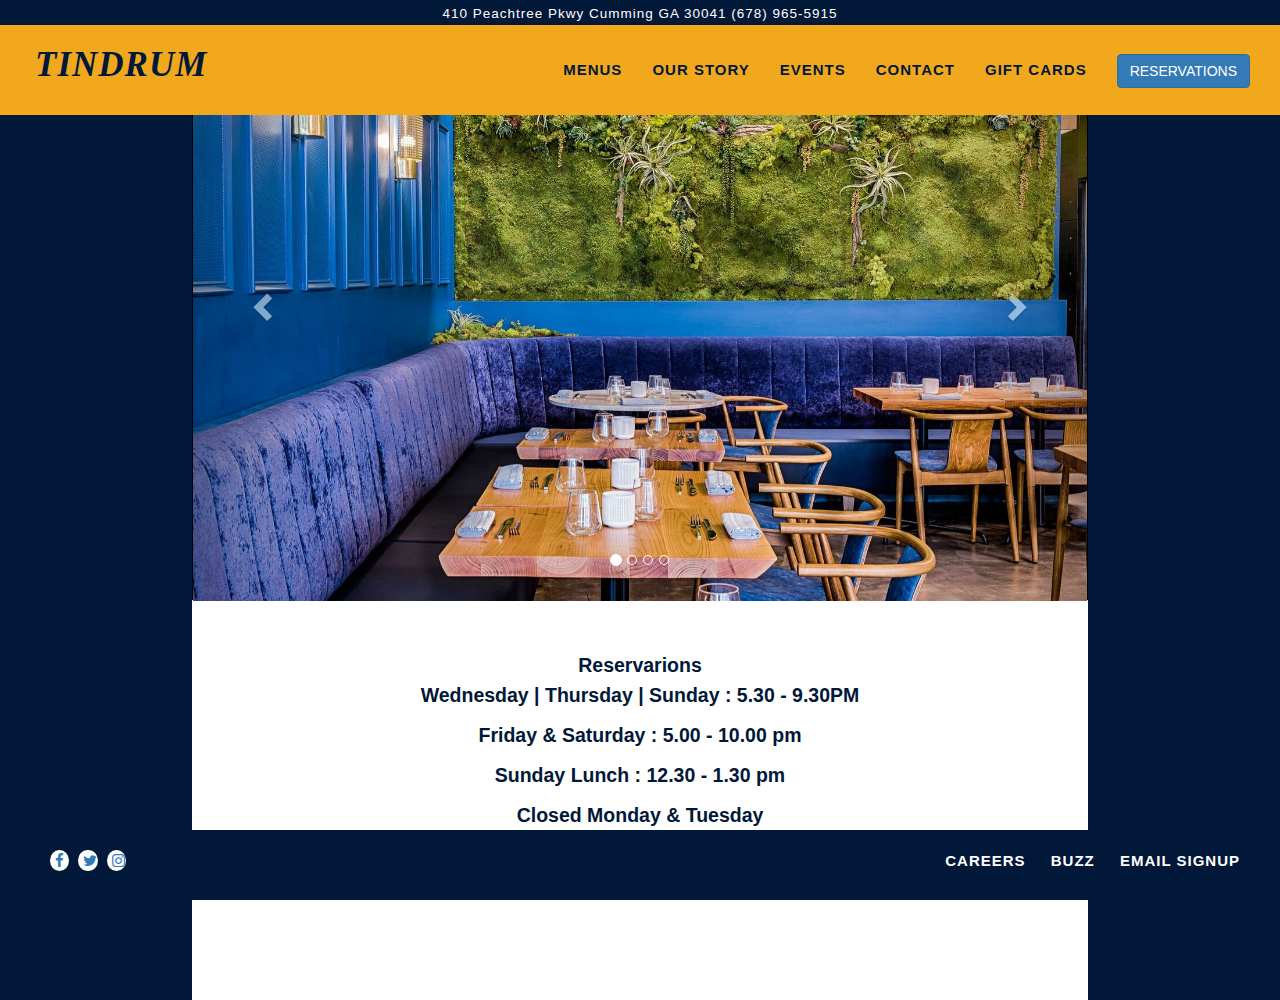
<file: index.html>
<!DOCTYPE html>
<html lang="en">

<head>
    <meta charset="UTF-8">
    <title>TINDRUM</title>
    <link rel="stylesheet" href="https://maxcdn.bootstrapcdn.com/bootstrap/3.4.1/css/bootstrap.min.css">
    <script src="https://ajax.googleapis.com/ajax/libs/jquery/3.5.1/jquery.min.js"></script>
    <script src="https://maxcdn.bootstrapcdn.com/bootstrap/3.4.1/js/bootstrap.min.js"></script>
    <link rel="stylesheet" href="css/index.css">
    <script src="js/index.js"></script>
    <link rel="stylesheet" href="https://cdnjs.cloudflare.com/ajax/libs/font-awesome/4.7.0/css/font-awesome.min.css">

</head>

<body onload="popupalert()">
    <span class="popuptext" id="myPopup">
    <span>Hip Pan-Asian cafe chain serving Indian curries, Chinese noodles, teriyaki tacos & more.</span>
    </br>
    <button onclick="closeAlert()">OK</button>
    </span>
    <div class="menusection">
        <div class="location"> 410 Peachtree Pkwy Cumming GA 30041 (678) 965-5915 </div>
        <nav class="navbar navbar-default">
            <div class="container-fluid">
                <div class="navbar-header">
                    <a class="navbar-brand" href="#">TINDRUM</a>
                </div>
                <div class="collapse navbar-collapse">
                    <ul class="nav navbar-nav navbar-right">
                        <li><a class="linkcolor" href="menu.html"> MENUS</a></li>
                        <li><a class="linkcolor" href="#"> OUR STORY</a></li>
                        <li><a class="linkcolor" href="#"> EVENTS</a></li>
                        <li><a class="linkcolor" href="#"> CONTACT</a></li>
                        <li><a class="linkcolor" href="#"> GIFT CARDS</a></li>
                        <li><a class="reserve" href="#"><button class="btn btn-primary">RESERVATIONS</button></a></li>
                    </ul>
                </div>
            </div>
        </nav>
    </div>

    <div class="mainpicture">

        <div id="myCarousel" class="carousel" data-ride="carousel">
            <!-- dots on the carousel -->
            <ol class="carousel-indicators">
                <li data-target="#myCarousel" data-slide-to="0" class="active"></li>
                <li data-target="#myCarousel" data-slide-to="1"></li>
                <li data-target="#myCarousel" data-slide-to="2"></li>
                <li data-target="#myCarousel" data-slide-to="3"></li>
            </ol>

            <!-- Wrapper for each image -->
            <div class="carousel-inner">
                <div class="item active">
                    <img class="img-fit" src="img/moss-wall.jpeg" alt="moss-wall">
                </div>

                <div class="item">
                    <img class="img-fit" src="img/flower.jpg" alt="flower">
                </div>

                <div class="item">
                    <img class="img-fit" src="img/bread.jpeg" alt="bread">
                </div>

                <div class="item">
                    <img class="img-fit" src="img/spaghetti.jpg" alt="spaghetti">
                </div>

            </div>

            <!-- Left and right controls -->
            <a class="left carousel-control" href="#myCarousel" data-slide="prev">
                <span class="glyphicon glyphicon-chevron-left"></span>
                <span class="sr-only">Previous</span>
            </a>
            <a class="right carousel-control" href="#myCarousel" data-slide="next">
                <span class="glyphicon glyphicon-chevron-right"></span>
                <span class="sr-only">Next</span>
            </a>
        </div>
    </div>
    <div class="timings">
        <div class="booking"> Reservarions </div>
        <p>Wednesday | Thursday | Sunday : 5.30 - 9.30PM</p>
        <p> Friday & Saturday : 5.00 - 10.00 pm </p>
        <p>Sunday Lunch : 12.30 - 1.30 pm </p>
        <p>Closed Monday & Tuesday</p>
    </div>

    <div class="container signup" id="signupid">
        <div class="panel panel-primary">
            <div class="panel-heading">
                Email Signup
            </div>
            <div class="panel-body">
                <form action="http://localhost:8900/employee" method="POST">
                    <div class="form-group" id="fdiv">
                        <label class="control-label" for="firstname">First Name</label>
                        <input class="form-control" name="fname" id="firstname" placeholder="First Name" onblur="validateFname()" />
                        <p id="fout"></p>
                    </div>
                    <div class="form-group" id="ldiv">
                        <label class="control-label" for="lasttname">Last Name</label>
                        <input class="form-control" name="lname" id="lastname" placeholder="Last Name" onblur="validateLname()" />
                        <p id="lout"></p>
                    </div>

                    <div class="row">
                        <div class="col-md-6">
                            <div class="form-group">
                                <label class="control-label" for="email">Email</label>
                                <input class="form-control" name="email" id="email" placeholder="a@a.com" oninput="validateEmail()" />
                                <p id="eout"></p>
                            </div>
                        </div>
                        <div class="col-md-6">
                            <div class="form-group">
                                <label class="control-label" for="password">Password</label>
                                <input class="form-control" name="password" id="password" type="password" oninput="validatePassword()" />
                                <span class="glyphicon glyphicon-eye-open" onclick="showPassword()">
                                </span>
                            </div>
                            <p id="pout"></p>
                            <div id="ppout"></div>
                        </div>
                    </div>
                    <div class="row">
                        <div class="col-md-6">
                            <div class="form-group">
                                <label class="control-label" for="password">Confirm Password</label>
                                <input class="form-control" name="cpassword" id="cpassword" type="password" oninput="validateCPassword()" value="12345678" />
                            </div>
                            <p id="cpout"></p>
                        </div>
                    </div>
                    <button type="submit" class="btn btn-success">Sumbit</button>
                </form>
            </div>
        </div>
    </div>

    <footer class="socialmedia">
        <div class="fb">
            <a href="#" class="fa fa-facebook fa-1x"></a>
        </div>
        <div class="twitter">
            <a href="#" class="fa fa-twitter"></a>
        </div>
        <div class="insta">
            <a href="#" class="fa fa-instagram"></a>
        </div>
        <ul class="footerlist">
            <li><a href="#"> CAREERS</a></li>
            <li><a href="#"> BUZZ</a></li>
            <li><a href="javascript:void(0)" onclick="showemailpage()"> EMAIL SIGNUP</a></li>
        </ul>
    </footer>
</body>

</html>
</file>
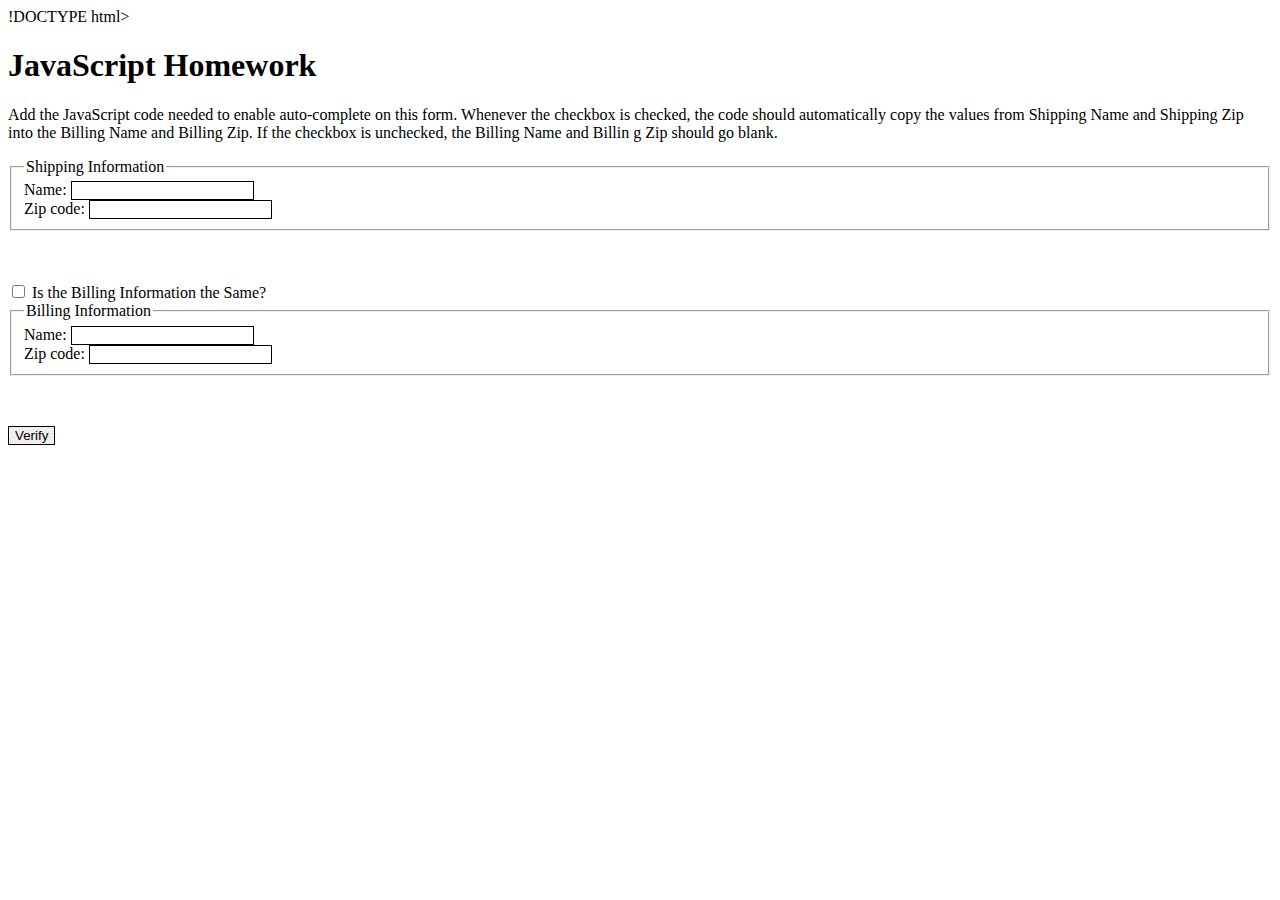
<file: billing.html>
!DOCTYPE html>
<html lang="en">

<head>
    <meta charset="UTF-8">
    <title>shopping</title>
    <link rel="stylesheet" href="css/billing.css">
    <script src="js/billing.js"></script>
</head>
<h1>JavaScript Homework</h1>
<p>Add the JavaScript code needed to enable auto-complete on this form. Whenever the checkbox is checked, the code should automatically copy the values from Shipping Name and Shipping Zip into the Billing Name and Billing Zip. If the checkbox is unchecked,
    the Billing Name and Billin g Zip should go blank.</p>

<form>
    <fieldset>
        <legend>Shipping Information</legend>
        <label for="shippingName">Name:</label>
        <input type="text" name="shipName" id="shippingName" required><br/>
        <label for="shippingZip">Zip code:</label>
        <input type="text" name="shipZip" id="shippingZip" pattern="[0-9]{5}" required><br/>
    </fieldset>
    <input type="checkbox" id="same" name="same" onchange="billingFunction()" />
    <label for="same">Is the Billing Information the Same?</label>

    <fieldset>
        <legend>Billing Information</legend>
        <label for="billingName">Name:</label>
        <input type="text" name="billName" id="billingName" required><br/>
        <label for="billingZip">Zip code:</label>
        <input type="text" name="billZip" id="billingZip" pattern="[0-9]{5}" required><br/>
    </fieldset>
    <input type="submit" value="Verify" />
</form>

</html>
</file>
<file: css/index.css>
body {
        font-size: 1.5em;
        font-family: 'Gill Sans MT', Calibri, 'Trebuchet MS', sans-serif;
        background-color: #011839;
    }
    
    .location {
        background-color: #011839;
        color: white;
        text-align: center;
        font-size: 0.9em;
        letter-spacing: 1px;
        height: 25px;
        padding-top: 4px;
    }
    
    .navbar-default {
        background-color: #f1a81c;
        letter-spacing: 1px;
        border: none;
        border-radius: 0%;
    }
    
    .navbar-brand {
        color: #011839 !important;
        font-family: "Garamond";
        font-weight: 700;
        font-style: italic;
        font-size: 35px;
        padding: 0 35px;
        height: 80px;
        line-height: 80px;
    }
    
    .linkcolor {
        color: #011839 !important;
        font-weight: bold;
        line-height: 60px !important;
    }
    
    .reserve {
        line-height: 60px !important;
    }
    
    .mainpicture {
        border: 1px solid black;
        height: 600px;
        margin: auto;
        width: 70%;
    }
    
    .img-fit {
        width: 100%;
        height: 600px !important;
        object-fit: cover;
    }
    
    .timings {
        background-color: white;
        color: #011839;
        height: 400px;
        width: 70%;
        font-weight: bold;
        margin: auto;
        text-align: center;
        line-height: 30px;
        padding-top: 50px;
        font-size: 130%;
    }
    
    .menusection {
        position: fixed;
        width: 100%;
        z-index: 1000;
        top: 0;
    }
    
    .socialmedia {
        height: 70px;
        vertical-align: middle;
        background-color: #011839;
        padding-top: 20px;
        width: 100%;
        position: fixed;
        bottom: 0;
        right: 0;
        left: 0;
    }
    
    .fb {
        border-radius: 50%;
        background-color: white;
        width: 1.5%;
        display: inline-block;
        padding-left: 5px;
        margin-left: 50px;
    }
    
    .twitter {
        border-radius: 50%;
        background-color: white;
        width: 1.5%;
        display: inline-block;
        padding-left: 5px;
        margin-left: 5px;
    }
    
    .insta {
        border-radius: 50%;
        background-color: white;
        width: 1.5%;
        display: inline-block;
        padding-left: 5px;
        margin-left: 5px;
    }
    
    .footerlist>li {
        font-weight: bold;
        display: inline-block;
        text-align: center;
        margin-right: 20px;
    }
    
    .footerlist>li>a:link {
        color: white;
        background-color: transparent;
        text-decoration: none;
    }
    
    .footerlist {
        float: right;
        letter-spacing: 1px;
        margin-right: 20px;
    }
    
    .foodlist {
        border: 1px solid rgb(177, 22, 22);
        width: 100%;
        height: 400px;
        color: rgb(49, 40, 167) !important;
        background-color: white;
        position: absolute;
        padding-top: 200px;
    }
    
    .chefspecial>li {
        color: white;
        background-color: #f1a81c;
        display: inline-block;
        width: 11%;
        height: 25px;
        margin: 3%;
        letter-spacing: 1px;
        font-weight: bold;
        text-align: center;
    }
    
    .chefspecial>li:hover {
        background-color: #011839;
        color: white;
        text-decoration: none;
    }
    /* The actual popup */
    
    .popuptext {
        visibility: hidden;
        width: 700px;
        height: 80px;
        background-color: white;
        color: black;
        font-weight: bold;
        text-align: center;
        border-radius: 6px;
        padding: 8px 0;
        position: absolute;
        z-index: 1001;
        bottom: 50%;
        left: 50%;
        margin-left: -80px;
    }
    /* hide and show the popup */
    
    .signup {
        visibility: hidden;
        width: 500px;
        height: 300px;
        background-color: rgba(2, 3, 15, 0.8);
        color: rgb(168, 144, 144);
        font-weight: bold;
        text-align: center;
        border-radius: 6px;
        padding: 8px 0;
        position: absolute;
        z-index: 1002;
        bottom: 30%;
        left: 60%
    }
    
    .visible {
        visibility: visible;
    }
</file>
<file: css/billing.css>
input {
    border: 1px solid black;
}

input:focus {
    background-color: #E6E6E6;
}

fieldset {
    margin-bottom: 4%;
}
</file>
